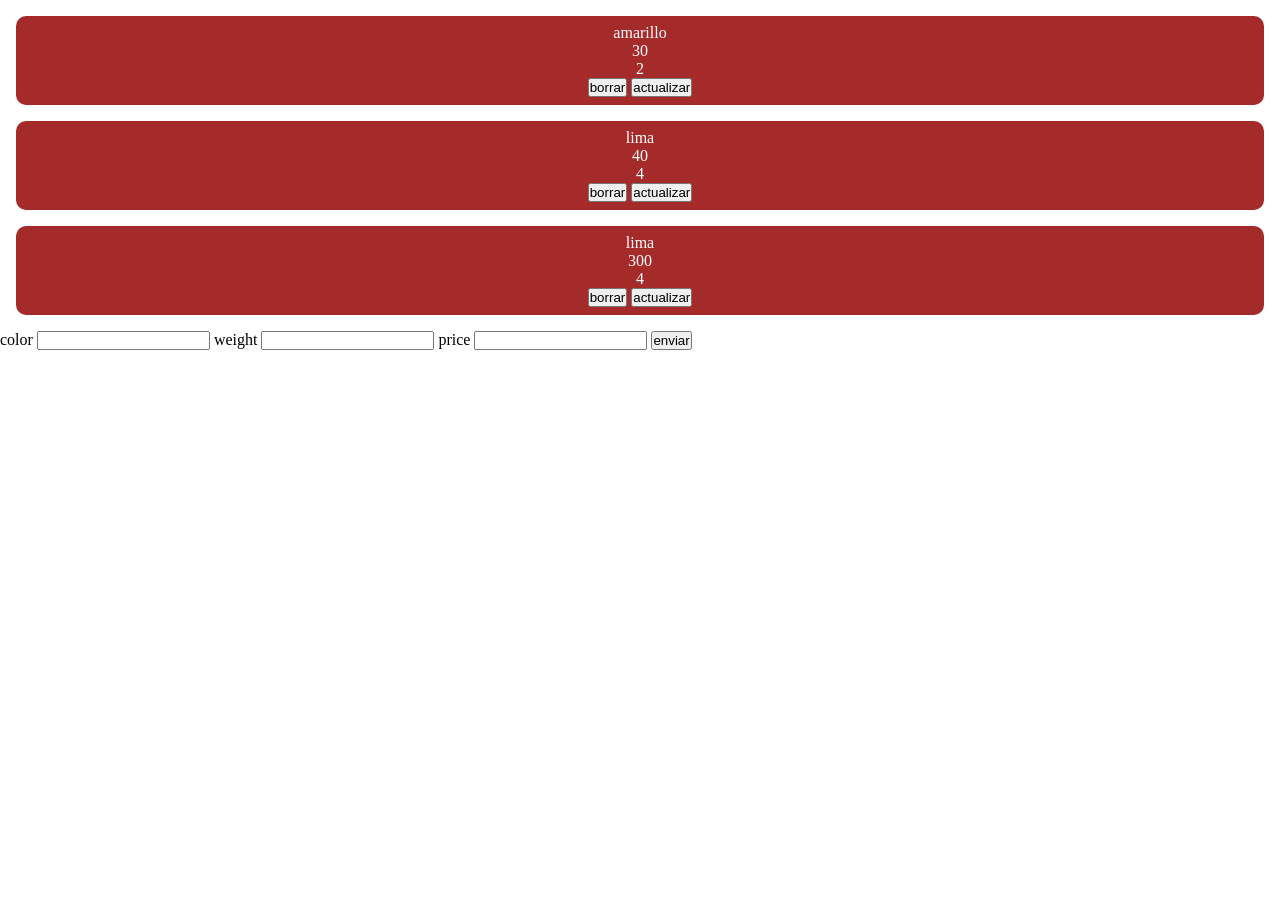
<file: index.html>
<!DOCTYPE html>
<html lang="en">

<head>
    <meta charset="UTF-8">
    <meta name="viewport" content="width=device-width, initial-scale=1.0">
    <title>Document</title>

    <link rel="stylesheet" href="css/style.css">
</head>

<body>
    <header></header>
    <main>
        <div id="melon-container">

        </div>

        <form id="melon-form">
            <label for="color">color</label>
            <input type="text" id="color" name="color">
            
            <label for="weight">weight</label>
            <input type="text" id="weight" name="weight">
            
            <label for="price">price</label>
            <input type="text" id="price" name="price">

            <button type="submit">enviar</button>
        </form>
        
    </main>
    <footer></footer>

    <script src="js/manage-melons.js"></script>
</body>

</html>
</file>
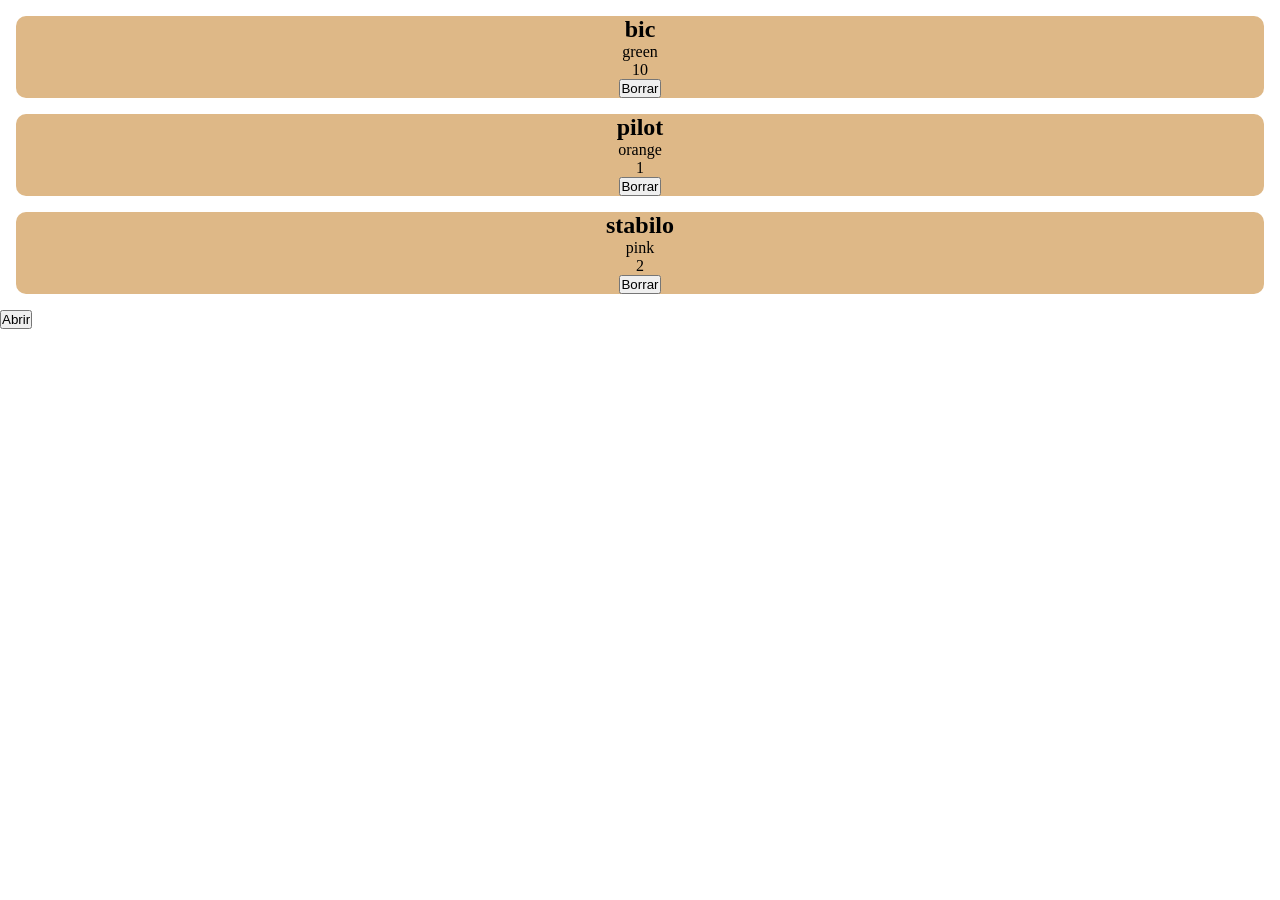
<file: model.html>
<!DOCTYPE html>
<html lang="en">

<head>
    <meta charset="UTF-8">
    <meta name="viewport" content="width=device-width, initial-scale=1.0">
    <title>Document</title>

    <link rel="stylesheet" href="css/modal.css">
</head>

<body>
    <main>
        <div id="pen-container">
            <div class="pen">
                <h2>pilot</h2>
                <p>orange</p>
                <p>1</p>
            </div>
        </div>

        <button id="open-modal">Abrir</button>

        <dialog id="modal-dialog">
            <button id="close-modal">Cerrar</button>
        </dialog>
    </main>
    <script src="js/modal.js"></script>
</body>

</html>
</file>
<file: css/style.css>
* {
    margin: 0;
    padding: 0;
    box-sizing: border-box;
}

.melon-card {
    margin: 1rem;
    padding: 0.5rem;
    background-color: brown;
    color: white;
    border-radius: 10px;

    text-align: center;
}
</file>
<file: css/modal.css>
* {
    margin: 0;
    padding: 0;
    box-sizing: border-box;
}

.pen {
    border-radius: 10px;
    margin: 1rem;
    background-color: burlywood;
    text-align: center;
}

h2,
p {
    text-align: center;
}

#modal-dialog::backdrop {
    background-color: blue;
    opacity: 0.5;
}
</file>
